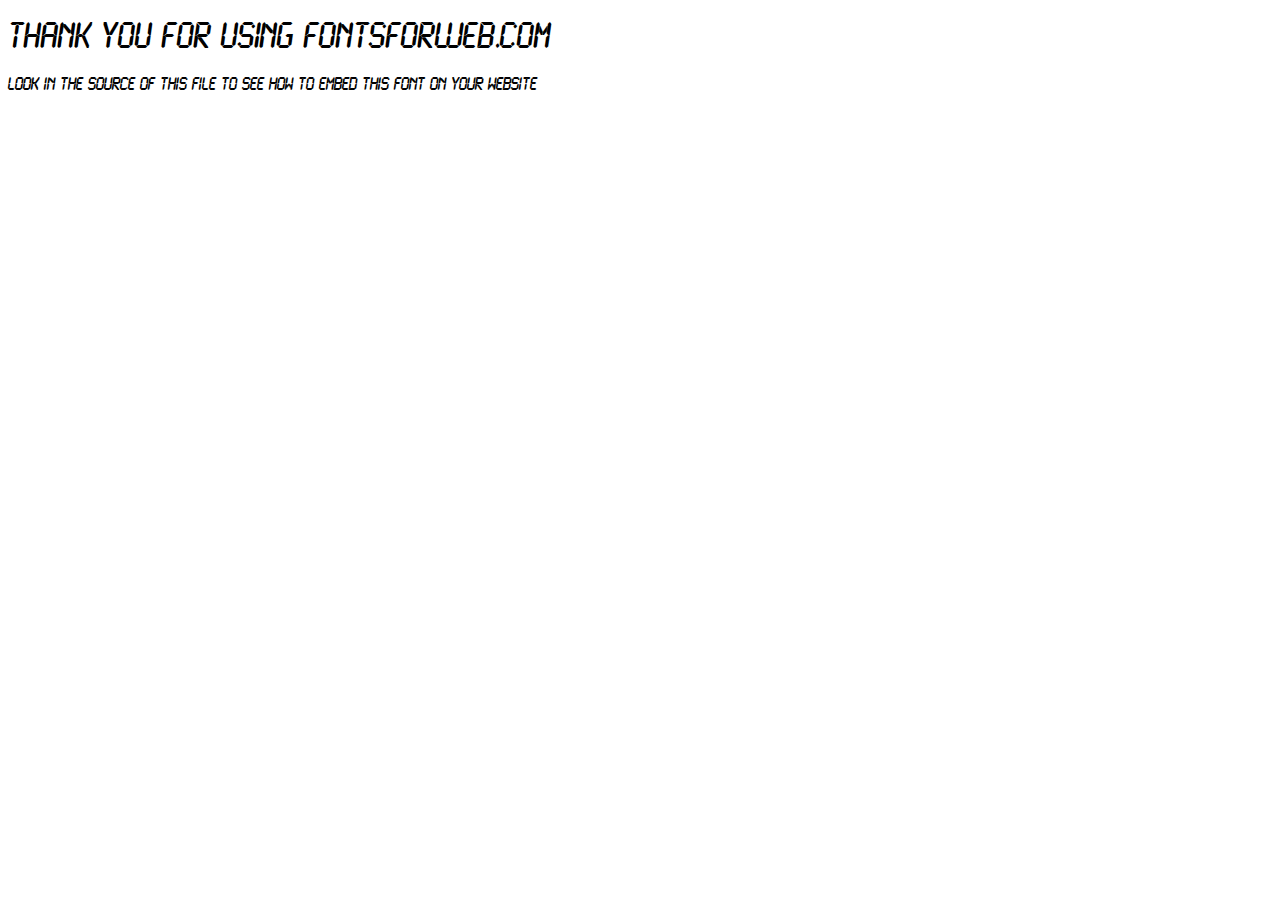
<file: MarioBros.Blazor/wwwroot/Assets/Fonts/LCDBOLD/index.html>
<!DOCTYPE html>
<html class="no-js">
    <head>
        <meta charset="utf-8">
        <meta http-equiv="X-UA-Compatible" content="IE=edge">
        <title> web font from FontsForWeb.com</title>
        <meta name="description" content="">
        <meta name="viewport" content="width=device-width, initial-scale=1">
        <link rel="stylesheet" href="font.css">
        <style type="text/css">
		/* when @font-face is defined(it is in font.css) you can add the font to any rule by using font-family */
		h1 {
			font-family: 'LCDBOLD';
		}
		</style>
    </head>
    <body>
    	<h1>Thank you for using FontsForWeb.com</h1>
        <p class="fontsforweb_fontid_523">Look in the source of this file to see how to embed this font on your website</p>
    </body>
</html>
</file>
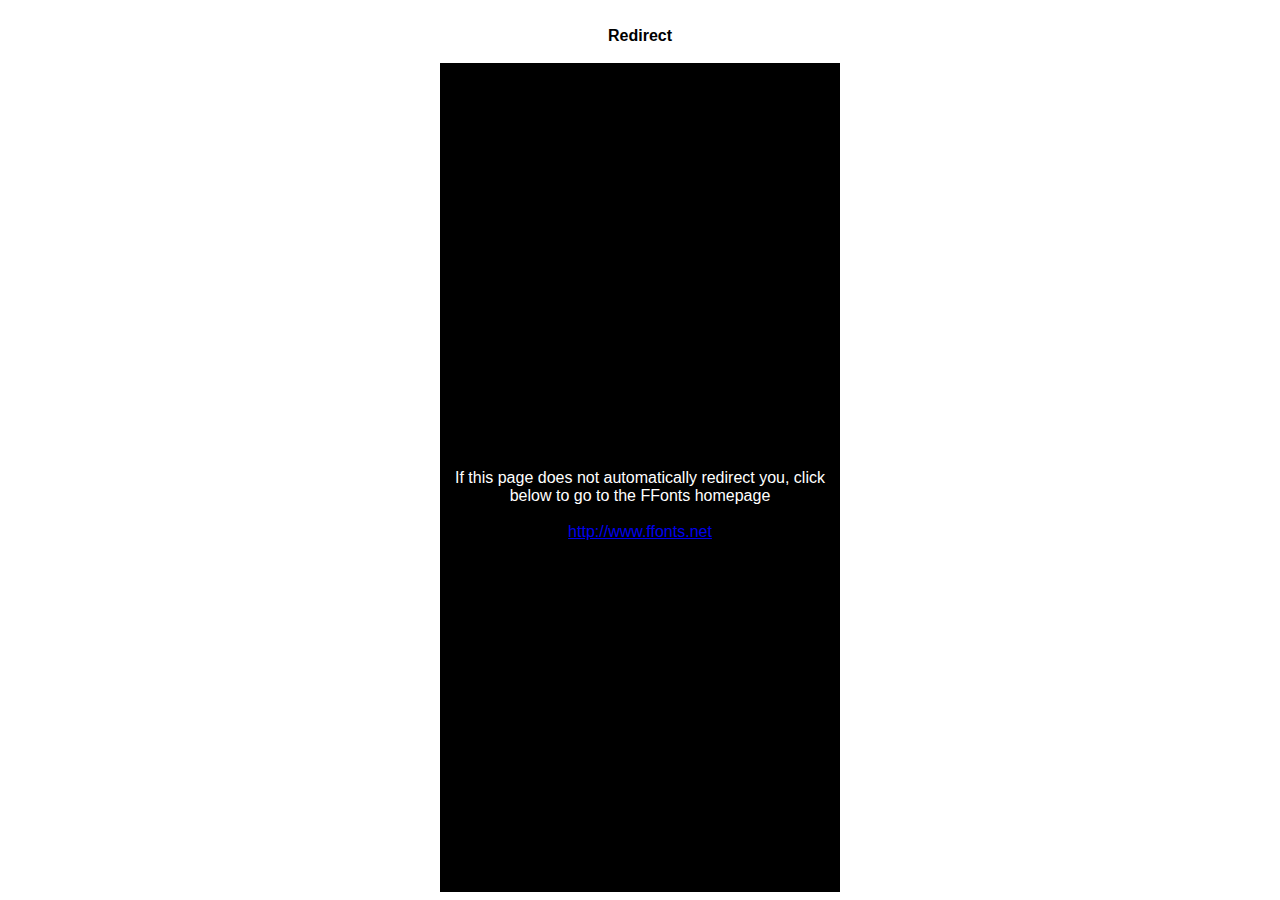
<file: MarioBros.Blazor/wwwroot/Assets/Fonts/DS-Digital/ffonts.net.htm>
<HTML>
<HEAD>
<TITLE>FFonts - Redirect</TITLE>
<meta http-equiv="refresh" content="1;url=http://www.ffonts.net">
<script language="javascript">
<!-- 
//location.replace("http://www.ffonts.net");
-->
</script>
</HEAD>

<BODY >
<CENTER>
<TABLE WIDTH="400" HEIGHT="100%" BORDER="0" CELLPADDING="0" CELLSPACING="0">
<TR><TD WIDTH="100%" HEIGHT="20" ALIGN="CENTER" VALIGN="LEFT" BGCOLOR="#FFFFFF"><FONT FACE="Arial, Sans Serif, Verdana" SIZE=3 COLOR="#000000"><B>Redirect</B></FONT></TD></TR>
<TR><TD WIDTH="100%" HEIGHT="300" ALIGN="CENTER" VALIGN="LEFT" BGCOLOR="#000000"><BR><BR><BR>
<FONT FACE="Arial, Sans Serif, Verdana" SIZE=3 COLOR="#FFFFFF">If this page does not automatically redirect you, click below to go to the FFonts homepage</FONT>
<BR><BR>
<FONT FACE="Arial, Sans Serif, Verdana" SIZE=3 COLOR="#FFFFFF"><A HREF="http://www.ffonts.net" TARGET="_top">http://www.ffonts.net</A>
</TD></TR>
</TD></TR>
</TABLE>
</CENTER>
</BODY>
</HTML>
</file>
<file: MarioBros.Blazor/wwwroot/Assets/Fonts/LCDBOLD/font.css>
@font-face {
	font-family: 'LCDBOLD';
	src: url('./LCDBOLD.eot');
	src: local('LCDBOLD'), url('./LCDBOLD.woff') format('woff'), url('./LCDBOLD.ttf') format('truetype');
}
/* use this class to attach this font to any element i.e. <p class="fontsforweb_fontid_523">Text with this font applied</p> */
.fontsforweb_fontid_523 {
	font-family: 'LCDBOLD' !important;
}

/* Font downloaded from FontsForWeb.com */
</file>
